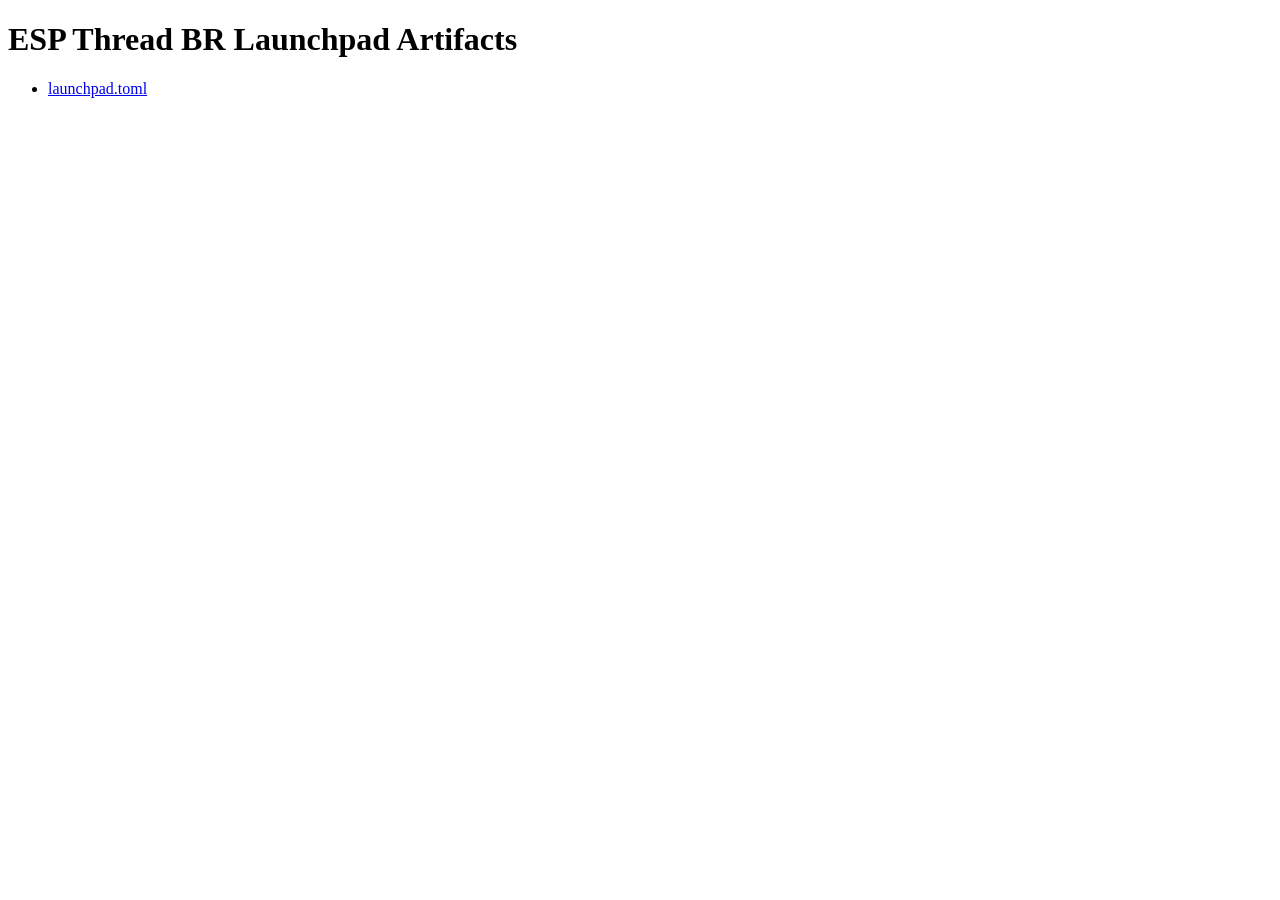
<file: docs/launchpad/index.html>
<!DOCTYPE html>
<html>
<head>
  <meta charset="utf-8">
  <title>ESP Thread BR Launchpad</title>
</head>
<body>
  <h1>ESP Thread BR Launchpad Artifacts</h1>
  <ul>
    <li><a href="launchpad.toml">launchpad.toml</a></li>
  </ul>
</body>
</html>
</file>
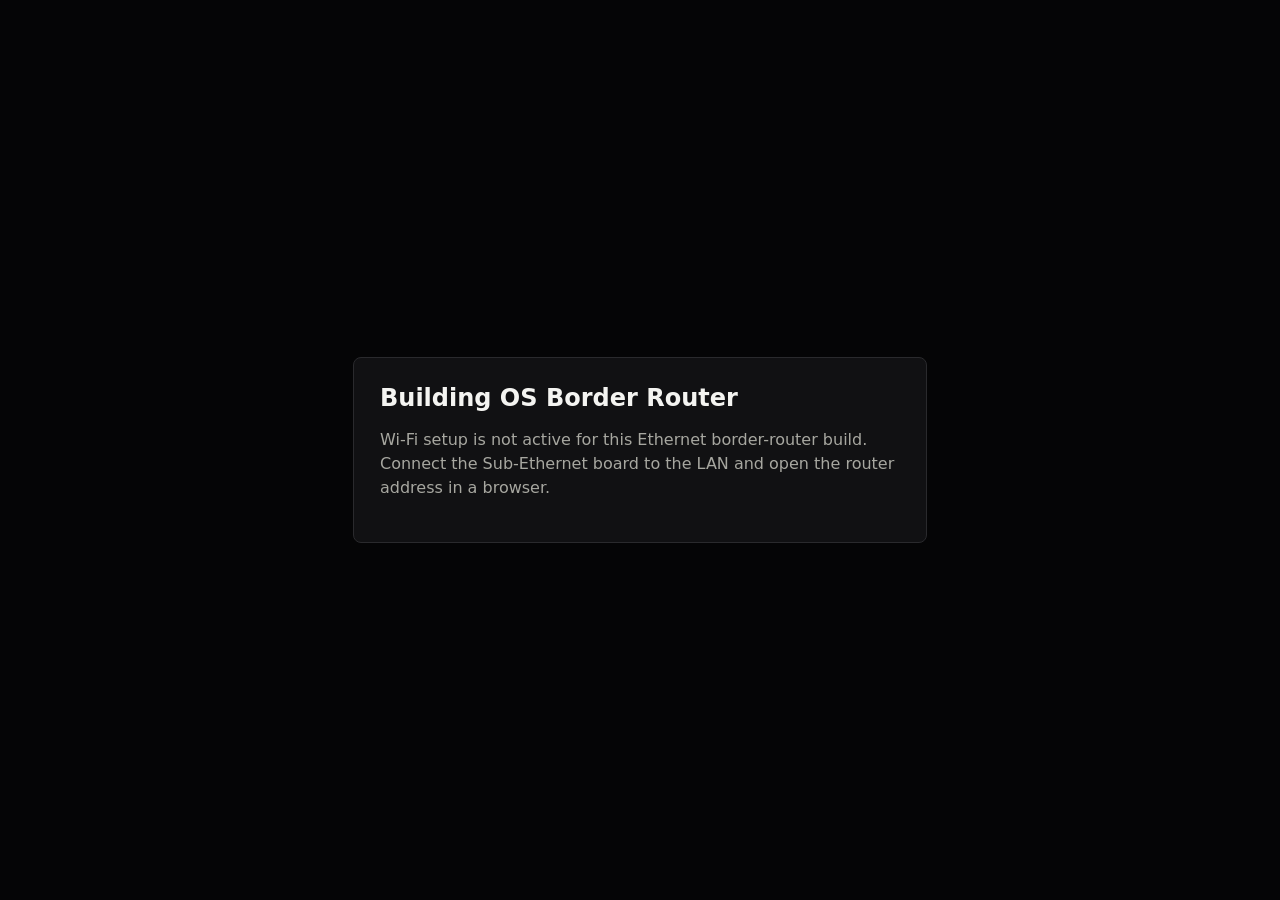
<file: examples/building_os_border_router/web_frontend/wifi_configuration.html>
<!doctype html>
<html lang="en">
<head>
  <meta charset="utf-8">
  <meta name="viewport" content="width=device-width,initial-scale=1">
  <title>Building OS Wi-Fi Setup</title>
  <style>
    body{margin:0;min-height:100vh;background:#050506;color:#f4f4f1;font-family:system-ui,-apple-system,"Segoe UI",sans-serif;display:grid;place-items:center}
    main{width:min(520px,calc(100vw - 32px));border:1px solid #2a2a2d;border-radius:8px;padding:26px;background:#111113}
    h1{margin:0 0 8px;font-size:24px;font-weight:560}p{color:#a7a7a0;line-height:1.5}
  </style>
</head>
<body>
  <main>
    <h1>Building OS Border Router</h1>
    <p>Wi-Fi setup is not active for this Ethernet border-router build. Connect the Sub-Ethernet board to the LAN and open the router address in a browser.</p>
  </main>
</body>
</html>
</file>
